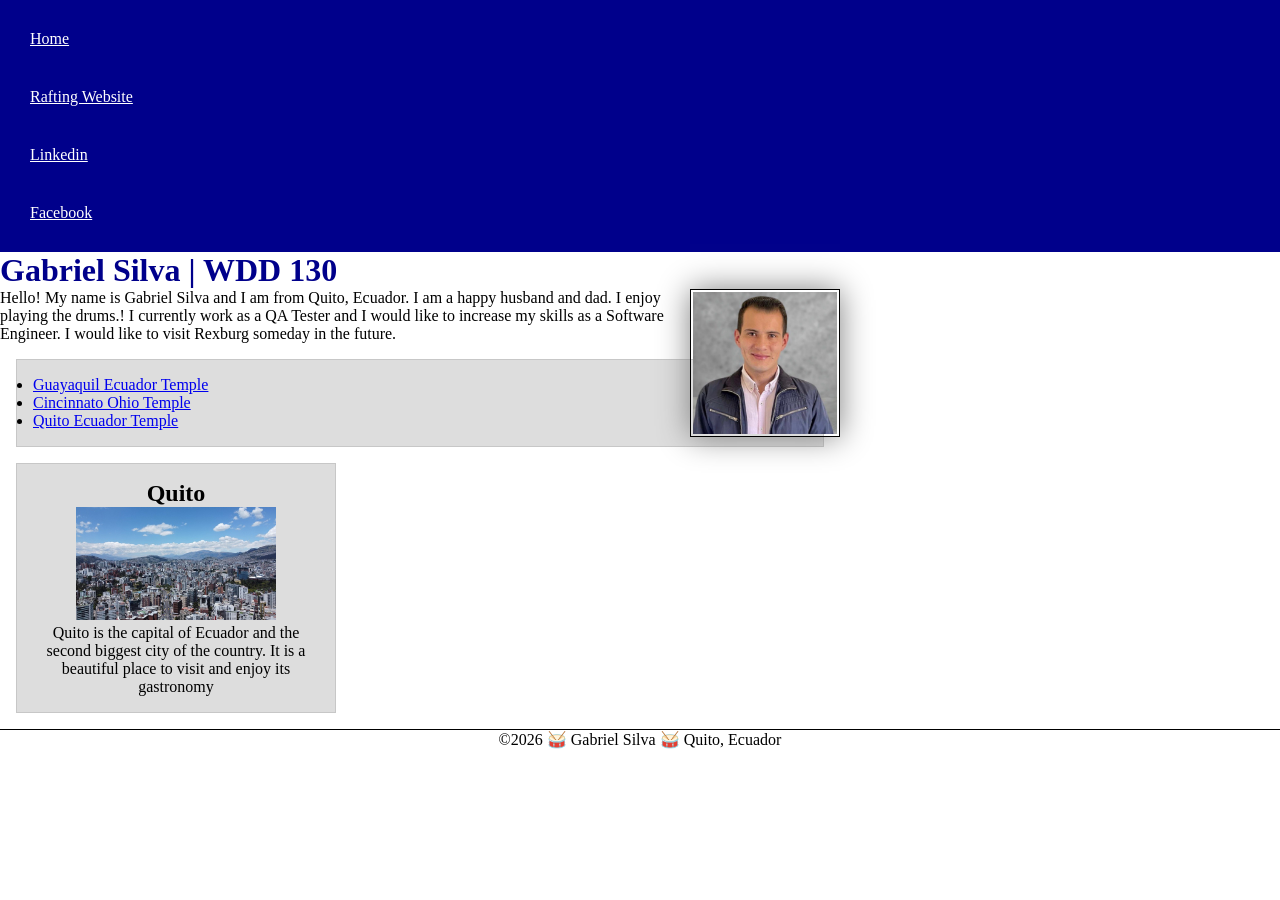
<file: index.html>
<!DOCTYPE html>
<html lang="en">


<head>
    <!-- Sets character encoding to UTF-8 to support special characters and symbols -->
    <meta charset="UTF-8">
    <!-- Ensures the page scales correctly on all screen sizes and mobile devices -->
    <meta name="viewport" content="width=device-width, initial-scale=1.0">
    <title>Gabriel Silva | WDD 130</title>

    <meta name="description" content="Welcome to my homepage. 
    I am Gabriel Silva, a student at BYU-Idaho sharing my background 
    and favorite places to visit.">
    <meta name="author" content="Gabriel Silva">
    <link rel="stylesheet" href="styles/styles.css">

</head>

<body>
    <header>
        <nav>
            <a href="#">Home</a>
            <a href="wwr/">Rafting Website</a>
            <a href="https://www.linkedin.com/in/gabriel-silva-046758243/">Linkedin</a>
            <a href="https://facebook.com">Facebook</a>

        </nav>
    </header>
    <main>
        <!-- This is the header tittle  -->
        <h1>Gabriel Silva | WDD 130</h1>
        <!-- Profile image displayed in the main section of the page -->
        <img src="images/profile.jpeg" alt="my name is Gabriel Silva" width="200">
        <p>Hello! My name is Gabriel Silva and I am from Quito, Ecuador. I am a happy husband and
            dad. I enjoy playing the drums.!
            I currently work as a QA Tester and I would like to increase my skills as a Software
            Engineer. I would like to visit Rexburg someday in the future.
        </p>
        <ul class="box">
            <li><a href="https://www.churchofjesuschrist.org/temples/details/guayaquil-ecuador-temple?lang=eng"
                  target="_blank">Guayaquil Ecuador Temple</a></li>

            <li><a href="
                  https://www.churchofjesuschrist.org/temples/details/cincinnati-ohio-temple?lang=eng"
                  target="_blank">Cincinnato Ohio Temple</a></li>

            <li><a href="https://www.churchofjesuschrist.org/temples/details/quito-ecuador-temple?lang=eng"
                  target="_blank">Quito Ecuador Temple</a></li>

        </ul>
    </main>

    <aside class="box">

        <h2>Quito</h2>
        <img src="images/quito_city.jpg" alt="Quito landscape">
        <p>Quito is the capital of Ecuador and the second biggest city of the country. It is a
            beautiful place to visit and enjoy its gastronomy </p>
    </aside>
    <footer>
        <p>©2026 🥁 Gabriel Silva 🥁 Quito, Ecuador</p>
    </footer>

</body>

</html>
</file>
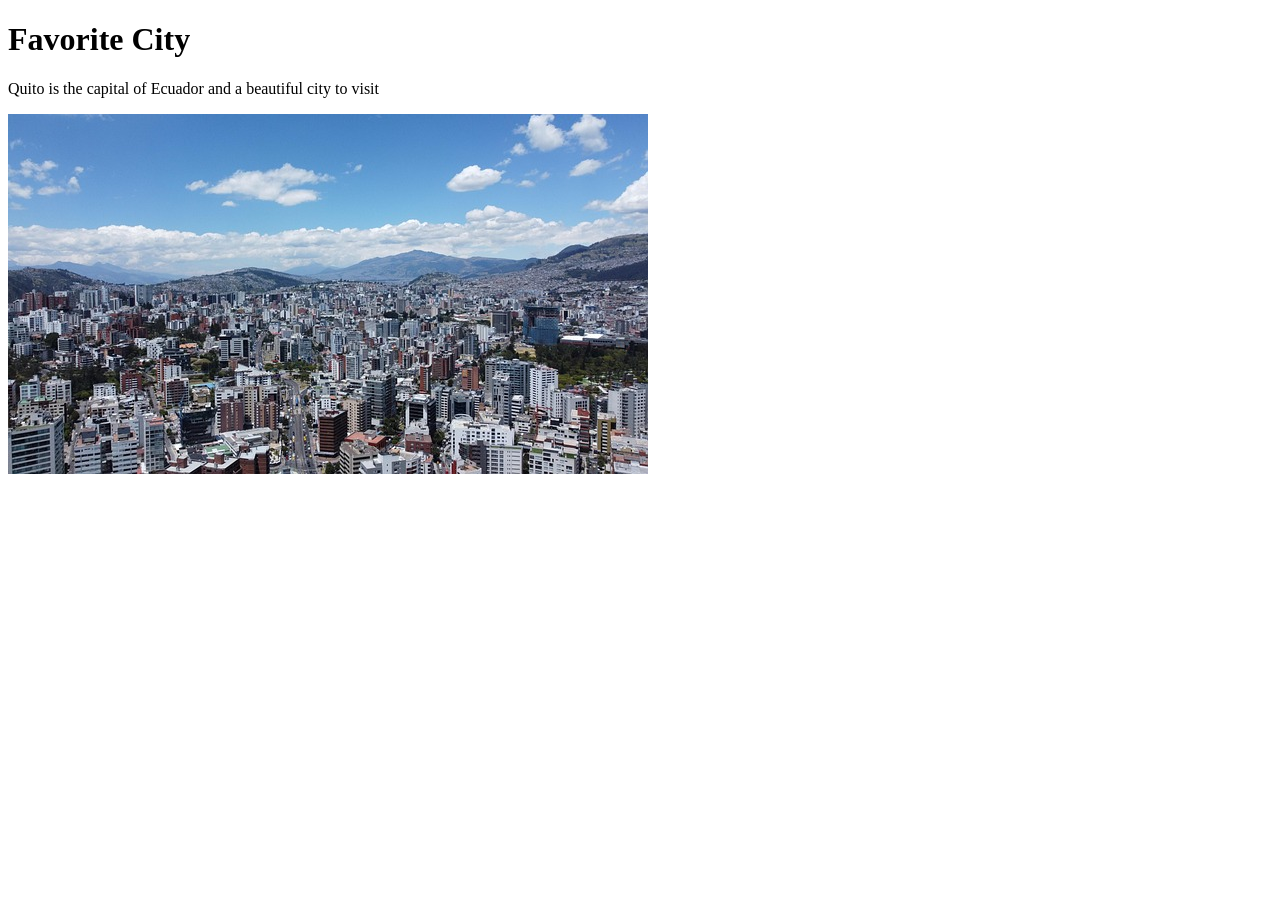
<file: week01/favorite-city.html>
<!DOCTYPE html>
<html lang="en">

<head>
    <meta charset="UTF-8">
    <meta name="viewport" content="width=device-width, initial-scale=1.0">
    <title>Document</title>
</head>

<body>
    <h1>Favorite City</h1>
    <p>Quito is the capital of Ecuador and a beautiful city to visit
    <p>
        <img src="images/QuitoCity.jpg" alt="Quito City Image">
</body>

</html>
</file>
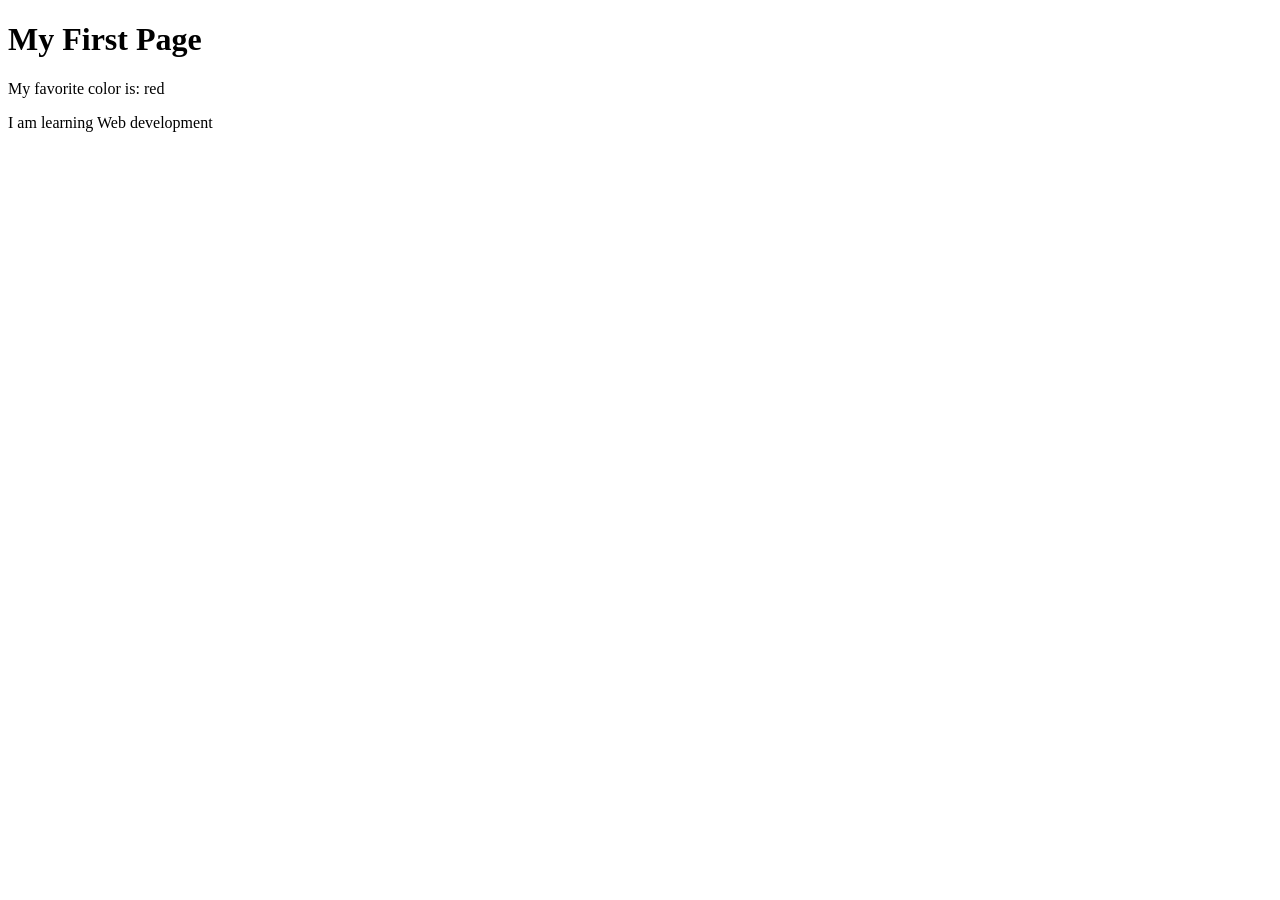
<file: week01/first-page.html>
<!DOCTYPE html>
<html lang="en">

<head>
    <meta charset="UTF-8">
    <meta name="viewport" content="width=device-width, initial-scale=1.0">
    <title>My First Page</title>
</head>

<body>
    <h1>My First Page</h1>
    <p>My favorite color is: red </p>
    <p> I am learning Web development </p>
</body>

</html>
</file>
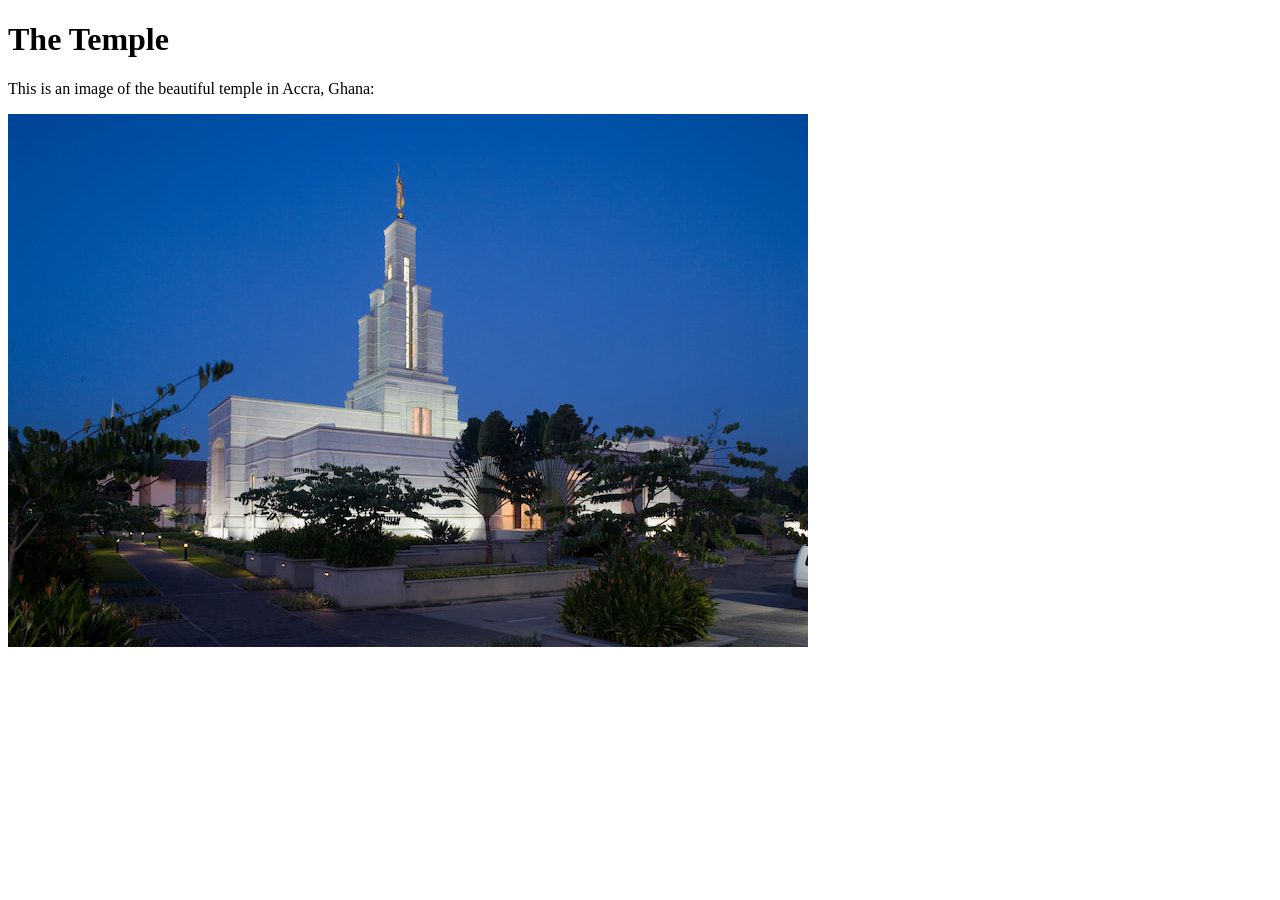
<file: week01/images-solution.html>
<!DOCTYPE html>
<html lang="en">
<head>
    <meta charset="UTF-8">
    <meta name="viewport" content="width=device-width, initial-scale=1.0">
    <title>Temple Image</title>
</head>
<body>
    <h1>The Temple</h1>
    <p>This is an image of the beautiful temple in Accra, Ghana:</p>
    <img src="images/temple-small.jpg" alt="The Accra Ghana Temple">
    
</body>
</html>
</file>
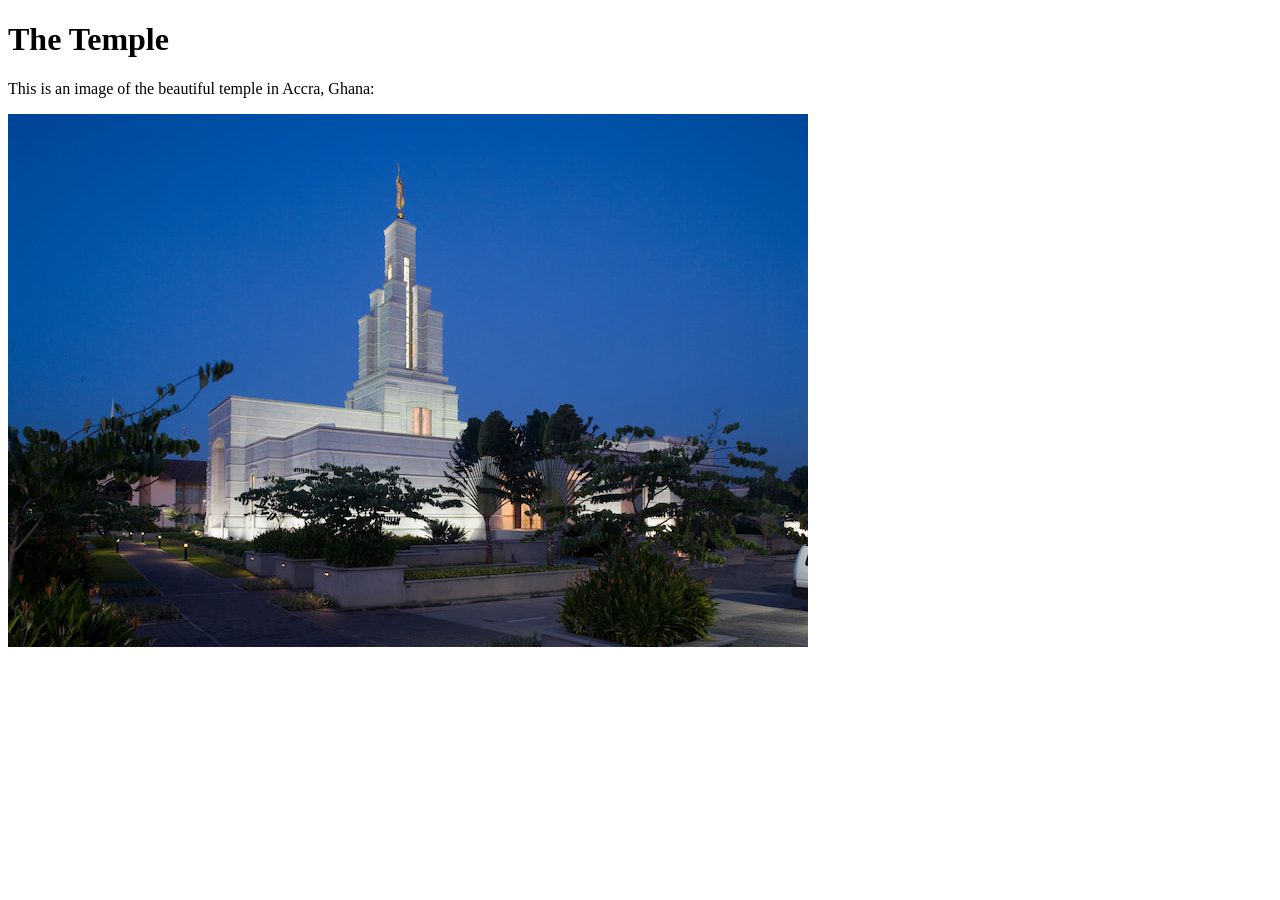
<file: week01/images.html>
<!DOCTYPE html>
<html lang="en">

<head>
    <meta charset="UTF-8">
    <meta name="viewport" content="width=device-width, initial-scale=1.0">
    <title>Temple Image</title>
</head>

<body>
    <h1>The Temple</h1>
    <p>This is an image of the beautiful temple in Accra, Ghana:</p>
    <img src="images/temple-small.jpg" alt="The Accra Ghana Temple">

</body>

</html>
</file>
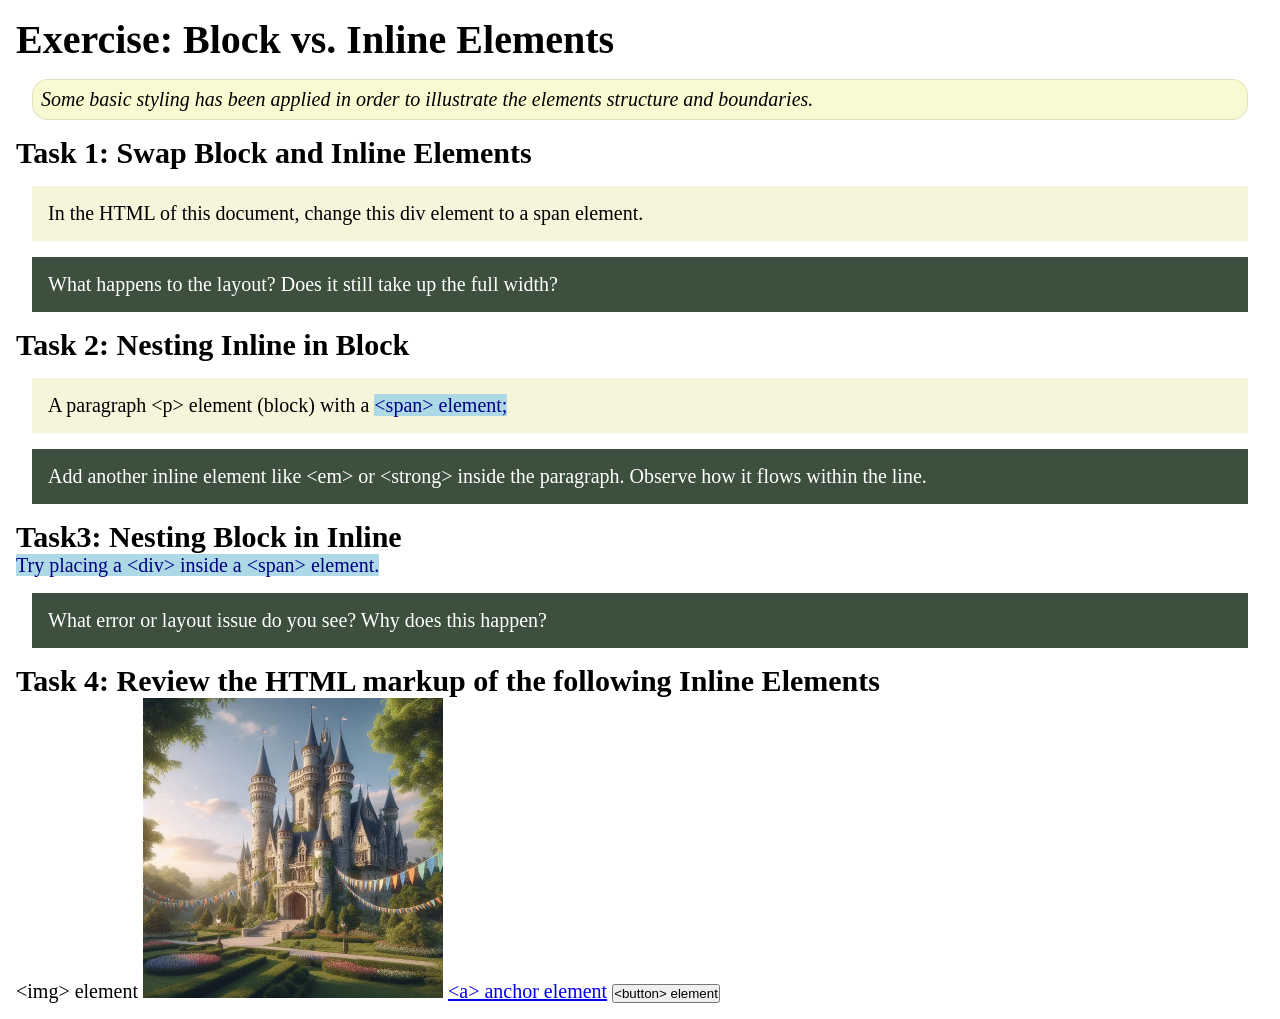
<file: week02/block-vs-inline.html>
<!DOCTYPE html>
<html lang="en">

<head>
    <meta charset="UTF-8">
    <meta name="viewport" content="width=device-width, initial-scale=1.0">
    <title>Exercise: Block vs. Inline Elements</title>
    <link rel="stylesheet" href="styles/block-vs-inline.css">
</head>

<body>
    <main>
        <h1>Exercise: Block vs. Inline Elements</h1>
        <p class="note">Some basic styling has been applied in order to illustrate the elements structure and
            boundaries.</p>

        <h2>Task 1: Swap Block and Inline Elements</h2>
        <div>In the HTML of this document, change this div element to a span element.</div>

        <p class="question">What happens to the layout? Does it still take up the full width?</p>

        <h2>Task 2: Nesting Inline in Block</h2>
        <p>A paragraph &lt;p&gt; element (block) with a <span>&lt;span&gt; element;</span></p>
        <p class="question">Add another inline element like &lt;em&gt; or &lt;strong&gt; inside the paragraph. Observe
            how it flows within the line.</p>

        <h2>Task3: Nesting Block in Inline</h2>
        <span>Try placing a &lt;div&gt; inside a &lt;span&gt; element.</span>
            <p class="question">What error or layout issue do you see? Why does this happen?</p>


            <h2>Task 4: Review the HTML markup of the following Inline Elements</h2>
        &lt;img&gt; element
        <img src="images/castle.webp" alt="placeholder image (images are inline)" width="300" height="300">
        <a href="https://churchofjesuschrist.org">&lt;a&gt; anchor element</a>
        <button type="button">&lt;button&gt; element</button>
    </main>
</body>

</html>
</file>
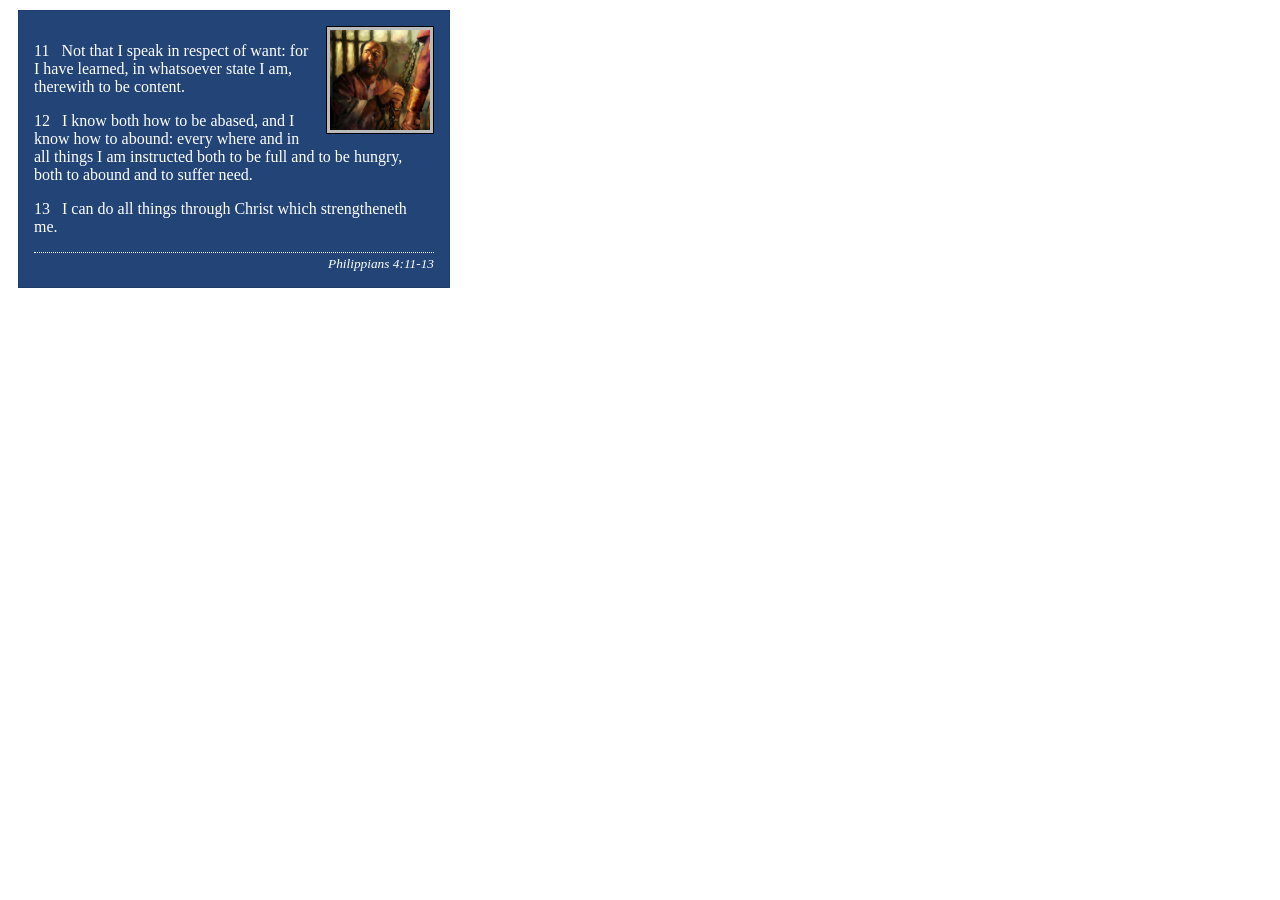
<file: week02/box-model-solution.html>
<!DOCTYPE html>
<html lang="en">
<head>
    <meta charset="UTF-8">
    <meta name="viewport" content="width=device-width, initial-scale=1.0">
    <title>Box Model Activity</title>
    <link rel="stylesheet" href="styles/box-model-solution.css">
</head>
<body>
    <main>
        <div class="callout">
            <img src="images/apostle-paul-imprisoned.webp" alt="Paul the Apostle - Imprisoned in Rome" width="200" height="200">
            <blockquote>
                <p>11 &nbsp; Not that I speak in respect of want: for I have learned, in whatsoever state I am, therewith to be content.</p>
                <p>12 &nbsp; I know both how to be abased, and I know how to abound: every where and in all things I am instructed both to be full and to be hungry, both to abound and to suffer need.</p>
                <p>13 &nbsp; I can do all things through Christ which strengtheneth me.</p>
            </blockquote>
            <cite>Philippians 4:11-13</cite>
        </div>
    </main>
</body>
</html>
</file>
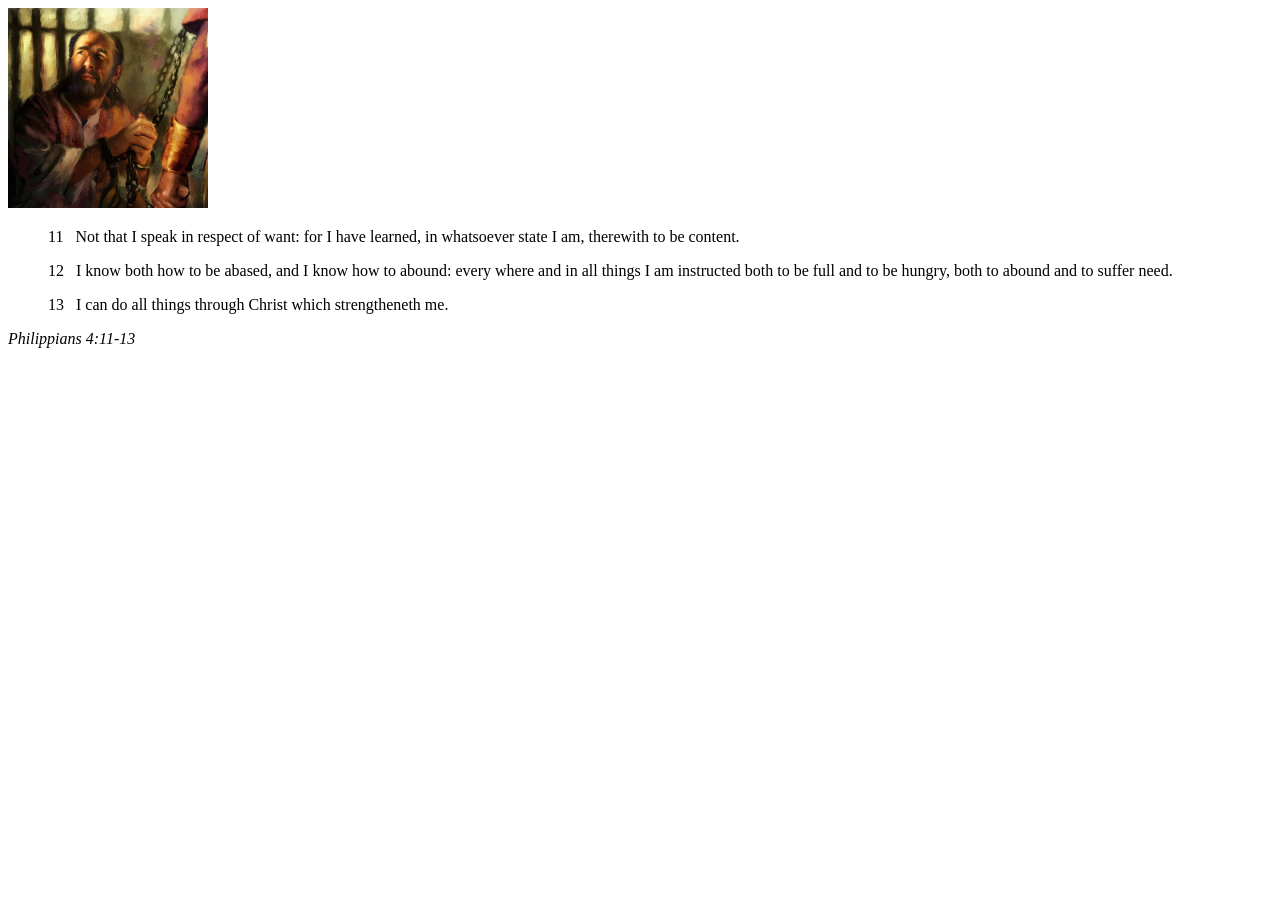
<file: week02/box-model.html>
<!DOCTYPE html>
<html lang="en">
<head>
    <meta charset="UTF-8">
    <meta name="viewport" content="width=device-width, initial-scale=1.0">
    <title>Box Model Activity</title>
</head>
<body>
    <main>
        <div class="callout">
            <img src="images/apostle-paul-imprisoned.webp" alt="Paul the Apostle - Imprisoned in Rome" width="200" height="200">
            <blockquote>
                <p>11 &nbsp; Not that I speak in respect of want: for I have learned, in whatsoever state I am, therewith to be content.</p>
                <p>12 &nbsp; I know both how to be abased, and I know how to abound: every where and in all things I am instructed both to be full and to be hungry, both to abound and to suffer need.</p>
                <p>13 &nbsp; I can do all things through Christ which strengtheneth me.</p>
            </blockquote>
            <cite>Philippians 4:11-13</cite>
        </div>
    </main>
</body>
</html>
</file>
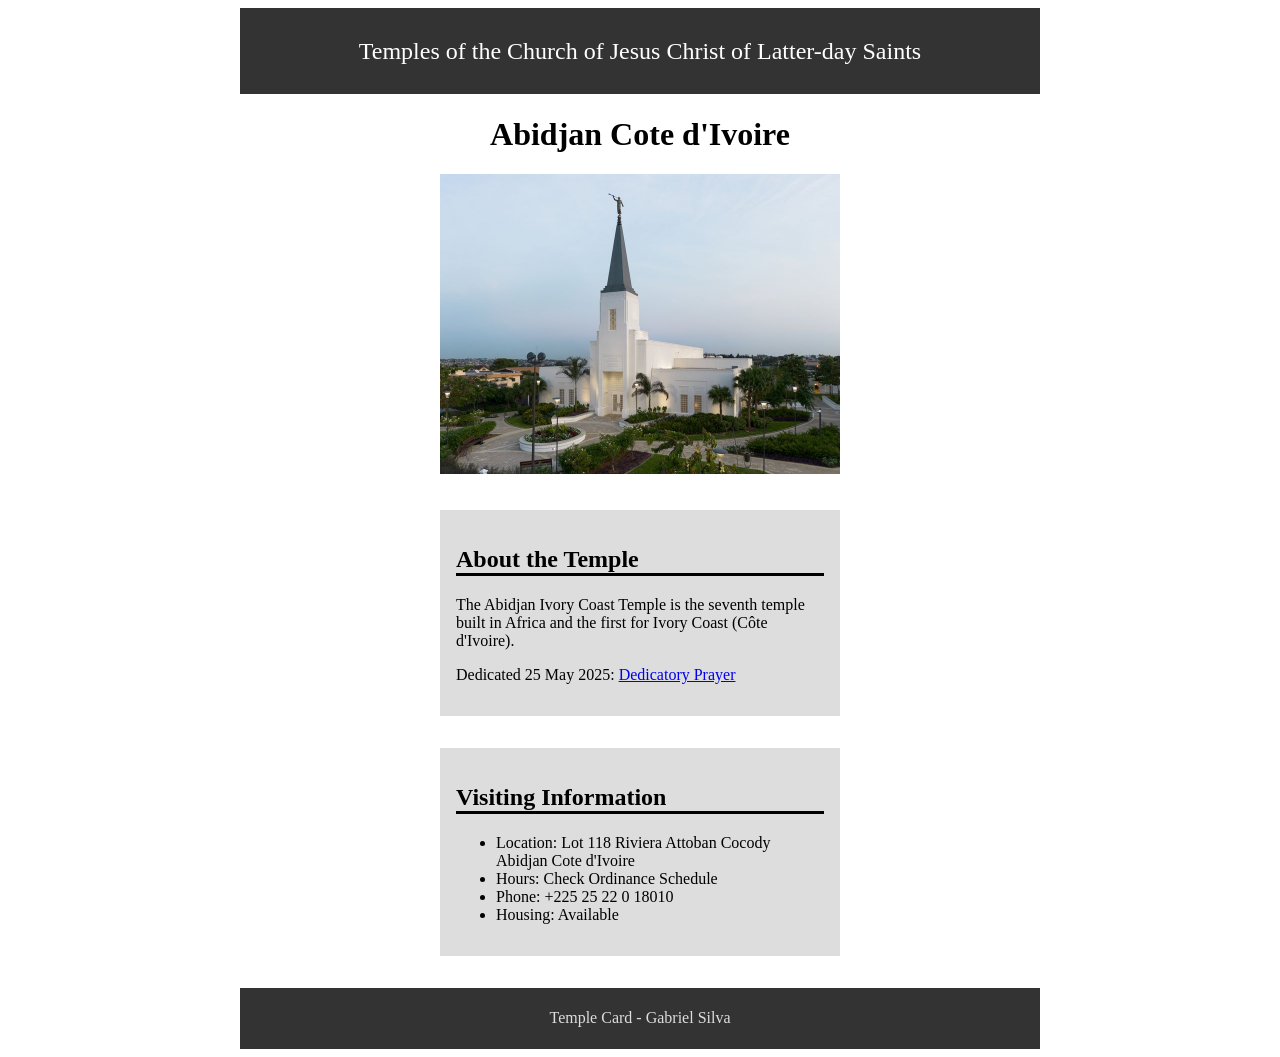
<file: week02/temple.html>
<!DOCTYPE html>
<html lang="en">

<head>
    <meta charset="UTF-8">
    <meta name="viewport" content="width=device-width, initial-scale=1.0">
    <title>Temple Card - Abidjan Cote d'Ivoire</title>
    <link rel="stylesheet" href="styles/temple.css" </head>

<body>
    <header>
        <p>Temples of the Church of Jesus Christ of Latter-day Saints</p>
    </header>
    <main>
        <h1>Abidjan Cote d'Ivoire</h1>
        <picture>
            <img src="images/abidjan-ivory-coast.jpeg" alt="Abidjan Cote d'Ivoire Temple">
        </picture>
        <section>
            <h2>About the Temple</h2>
            <p>The Abidjan Ivory Coast Temple is the seventh temple built in Africa and the first
                for Ivory Coast (Côte
                d'Ivoire).</p>
            <p>Dedicated 25 May 2025: <a
                  href="https://www.churchofjesuschrist.org/temples/dedicatory-prayer/abidjan-ivory-coast-temple/2025-05-25?lang=eng"
                  target="_blank" rel="noopener noreferrer">Dedicatory Prayer</a></p>
        </section>
        <section>
            <h2>Visiting Information</h2>
            <ul>
                <li>Location: Lot 118 Riviera Attoban Cocody Abidjan Cote d'Ivoire</li>
                <li>Hours: Check Ordinance Schedule</li>
                <li>Phone: +225 25 22 0 18010</li>
                <li>Housing: Available</li>
            </ul>
        </section>
    </main>
    <footer>
        <p>Temple Card - Gabriel Silva</p>
    </footer>
</body>

</html>
</file>
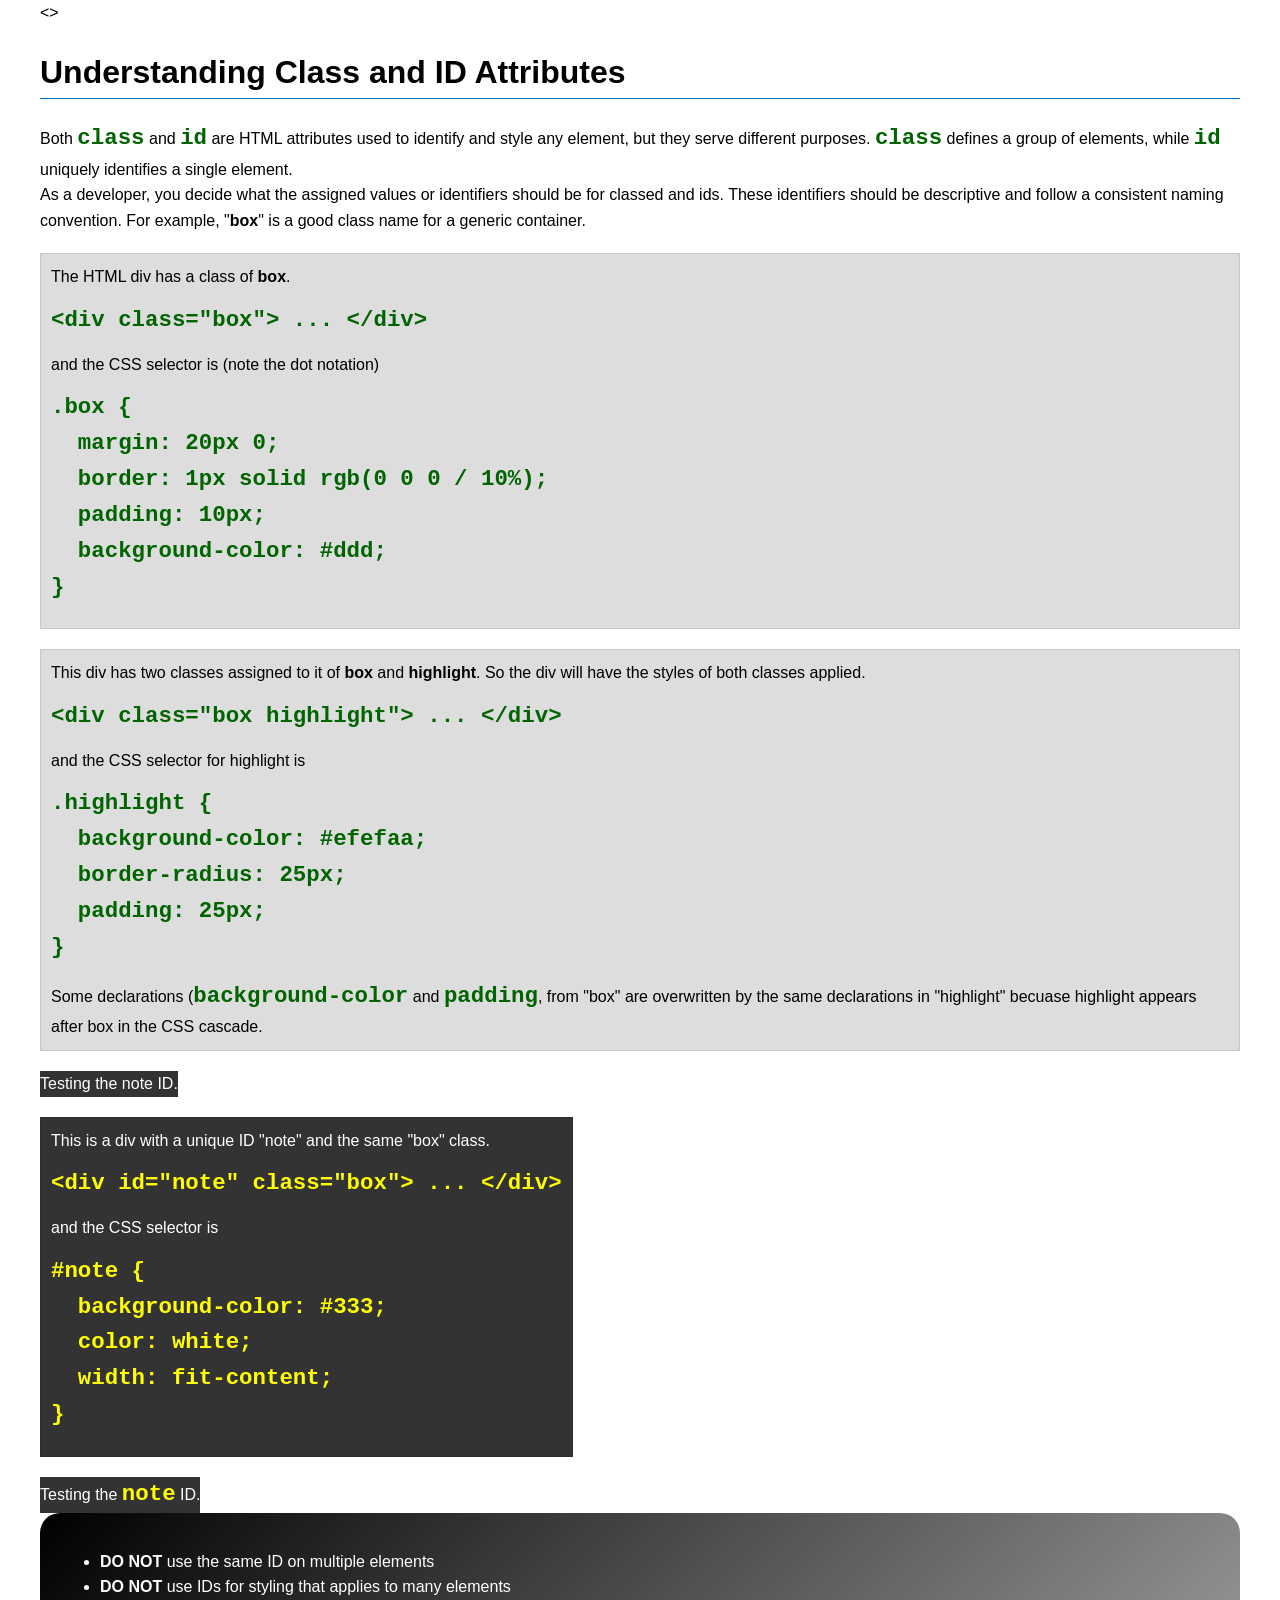
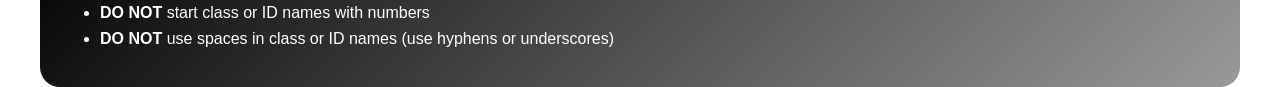
<file: week03/class-and-id.html>
<!DOCTYPE html>
<html lang="en">

<head>
    <meta charset="UTF-8">
    <meta name="viewport" content="width=device-width, initial-scale=1.0">
    <title>Class vs ID Attributes</title>
    <link rel="stylesheet" href="styles/class-and-id.css">
</head>

<>
    <h1>Understanding Class and ID Attributes</h1>
    <p>Both <code>class</code> and <code>id</code> are HTML attributes used to identify and style
        any element, but they
        serve different purposes. <code>class</code> defines a group of elements, while
        <code>id</code> uniquely
        identifies a single element.
    </p>
    <p>As a developer, you decide what the assigned values or identifiers should be for classed and
        ids. These
        identifiers should be
        descriptive and follow a consistent naming convention. For example, "<strong>box</strong>"
        is a good class name
        for a generic container.</p>
    <div class="box">
        <p>The HTML div has a class of <strong>box</strong>.</p>
        <pre><code class="html">&lt;div class="box"&gt; ... &lt;/div&gt;</code></pre>
        and the CSS selector is (note the dot notation)
        <pre><code class="css">.box {
  margin: 20px 0;
  border: 1px solid rgb(0 0 0 / 10%);
  padding: 10px;
  background-color: #ddd; 
}</code></pre>
    </div>

    <div class="box">
        <p>This div has two classes assigned to it of <strong>box</strong> and
            <strong>highlight</strong>. So the div
            will have the styles of both classes applied.
        </p>
        <pre><code class="html">&lt;div class="box highlight"&gt; ... &lt;/div&gt;</code></pre>
        and the CSS selector for highlight is
        <pre><code class="css">.highlight {
  background-color: #efefaa;
  border-radius: 25px;
  padding: 25px;
}</code></pre>
        <p>Some declarations (<code>background-color</code> and <code>padding</code>, from "box" are
            overwritten by the same declarations in "highlight" becuase highlight appears after box
            in the CSS cascade.</p>
    </div>

    <div id="note" <p>Testing the note ID.</p>
    </div>

    <div id="note" class="box">
        <p>This is a div with a unique ID "note" and the same "box" class.</p>
        <pre><code class="html">&lt;div id="note" class="box"&gt; ... &lt;/div&gt;</code></pre>
        and the CSS selector is
        <pre><code class="css">#note {
  background-color: #333;
  color: white;
  width: fit-content;
}</code></pre>
    </div>

    <div id="note">
        <p>Testing the <code>note</code> ID.</p>
    </div>

    <section id="best-practice">
        <ul>
            <li><strong>DO NOT</strong> use the same ID on multiple elements</li>
            <li><strong>DO NOT</strong> use IDs for styling that applies to many elements</li>
            <li><strong>DO NOT</strong> start class or ID names with numbers</li>
            <li><strong>DO NOT</strong> use spaces in class or ID names (use hyphens or underscores)
            </li>
        </ul>
    </section>


    </body>

</html>
</file>
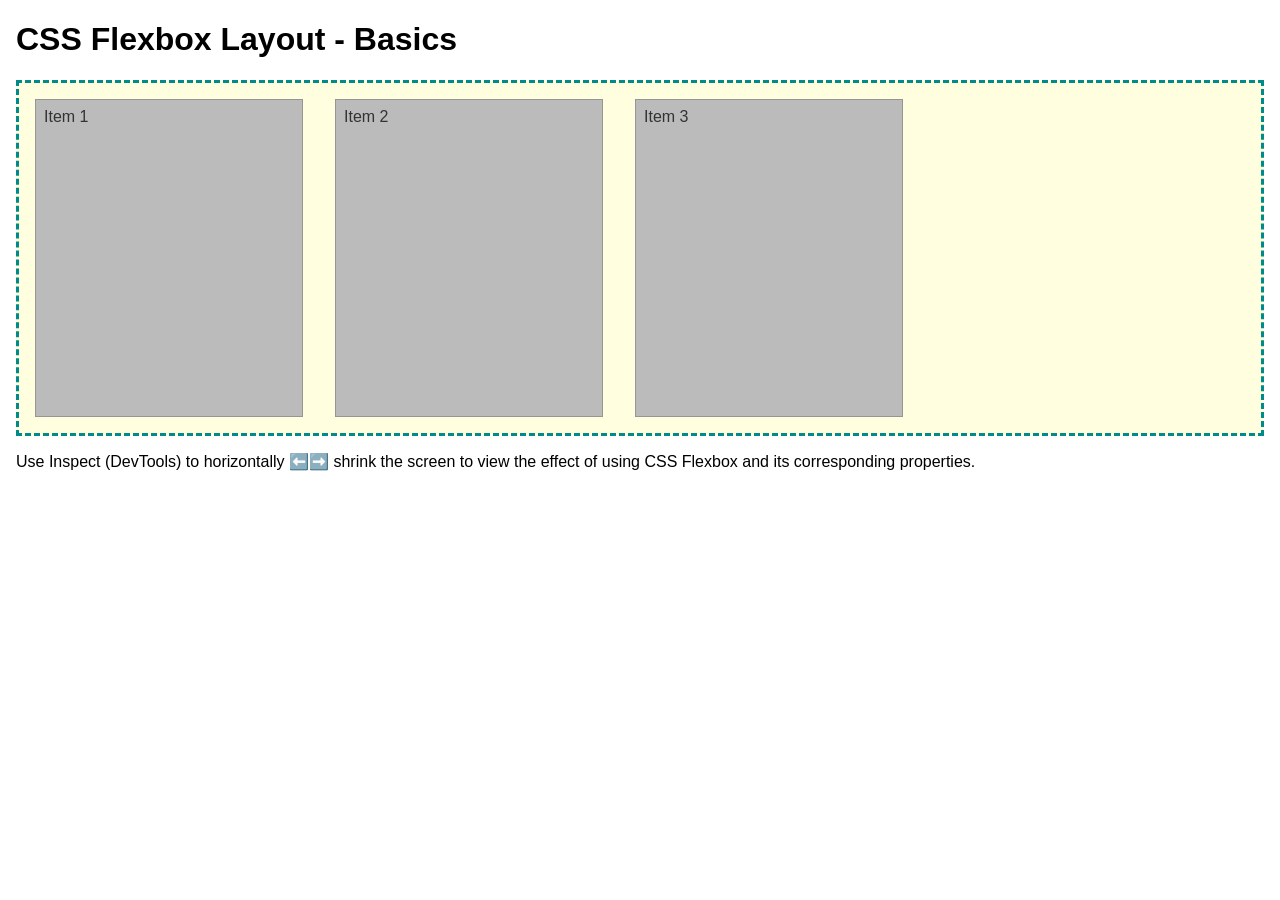
<file: week04/flexbox-layout.html>
<!DOCTYPE html>
<html lang="en">
<head>
    <meta charset="UTF-8">
    <meta name="viewport" content="width=device-width, initial-scale=1.0">
    <title>CSS Flexbox Layout - Basics</title>
    <link rel="stylesheet" href="styles/flexbox.css">
</head>
<body>
    <main>
        <h1>CSS Flexbox Layout - Basics</h1>
        <div class="flex-container">
            <div class="flex-item item1">Item 1</div>
            <div class="flex-item item2">Item 2</div>
            <div class="flex-item item3">Item 3</div>
        </div>
        <p>Use Inspect (DevTools) to horizontally ⬅️➡️ shrink the screen to view the effect of using CSS Flexbox and its corresponding properties.</p>
    </main>
</body>
</html>
</file>
<file: styles/styles.css>
* {
    margin: 0;
    padding: 0;
    box-sizing: border-box;
}

nav {
    background-color: darkblue;
    padding: 10px;
}

/* Styles navigation links to display as white block elements with spacing */
nav a {
    color: white;
    display: block;
    padding: 20px;
}

h1 {
    color: darkblue;
}

/* Styles main images with fixed width, border, and shadow effect */
main img {
    width: 150px;
    height: auto;
    border: 1px solid black;
    padding: 2px;
    box-shadow: 0 0 30px gray;
}

/* Limits the main content width to 840px for better readability */
main {
    max-width: 840px;
}

aside {
    width: 20rem;
    margin: 1rem;
    border: 1px solid rgb(0 0 0 / 0.2);
    padding: 1rem;
    background-color: #eee;
    color: #333;
    text-align: center;

}

aside img {
    width: 200px;
    height: auto;
    position: relative;
}

main img {
    width: 150px;
    height: auto;
    float: right;
}

p {
    padding: 0;
}

footer {
    margin-top: 15px;
    border-top: 1px solid #000;
    text-align: center;
}

/* Class Selectors */
.box {
    margin: 1rem;
    border: 1px solid rgb(0 0 0 / 10%);
    padding: 1rem;
    background-color: #ddd;
    color: #000;
}
</file>
<file: week02/styles/block-vs-inline.css>
* {
    margin: 0;
    padding: 0;
}

body {
    font-size: 20px;
    margin: 1rem;
}

p,
div {
    background-color: beige;
    margin: 1rem;
    padding: 1rem;
}

span {
    color: navy;
    background-color: lightblue;
}

code {
    margin: 0;
    padding: 0;
    color: green;
    font-size: 1.2rem;
}

.note {
    font-style: italic;
    background-color: lightgoldenrodyellow;
    border-radius: 1rem;
    border: 1px solid rgb(0 0 0 / 10%);
    margin: 1rem;
    padding: .5rem;
}

.question {
    background-color: #3d503d;
    color: #fff;
}
</file>
<file: week02/styles/box-model-solution.css>
.callout {
    max-width: 400px;
    margin: 10px;
    border: 1px solid rgba(0, 0, 0, .1);
    padding: 15px;
    background-color: #247;
    color: #fff;
}

.callout img {
    float: right;
    margin: 0 0 10px 15px;
    border: 1px solid #000;
    padding: 3px;
    background-color: #bbb;
    width: 100px;
    height: auto;

}

blockquote {
    margin: 0;
}

cite {
    display: block;
    border-top: 1px dotted #fff;
    padding-top: 3px;
    text-align: right;
    font-size: smaller;
}
</file>
<file: week02/styles/temple.css>
* {
    box-sizing: border-box;
}

img {
    width: 100%;
    height: auto;
}

header,
main,
footer {
    max-width: 800px;
    margin: 0 auto;
}

header {
    background-color: #333333;
    color: white;
    padding: .35rem;
    text-align: center;
    font-size: 1.5rem;
}

main {
    width: 400px;
    margin: 0 auto;
}

h1 {
    text-align: center;
}

section {
    margin: 2em 0;
    background-color: #dddddd;
    padding: 1em;
}

section h2 {
    text-align: left;
    border-bottom: solid #000;
}

footer {
    background-color: #333333;
    padding: .35em;
    text-align: center;
    color: #dddddd;
}
</file>
<file: week03/styles/class-and-id.css>
body {
    font-family: Arial, sans-serif;
    line-height: 1.6;
    margin: 0;
    padding: 0 40px;
}

h1 {
    border-bottom: 1px solid rgb(0 110 182);
    padding-bottom: 0;
}

p {
    margin: 0;
}

code {
    color: darkgreen;
    font-weight: 700;
    font-size: 1.4rem;
}

/* Class examples - can be reused */

.box {
    margin: 20px 0;
    border: 1px solid rgb(0 0 0 / 10%);
    padding: 10px;
    background-color: #ddd;
    /* this is shorthand for #dddddd */
}

.highlight {
    background-color: #efefaa;
    border-radius: 25px;
    padding: 25px;
}

/* ID examples - should be unique */

#note {
    background-color: #333;
    color: white;
    width: fit-content;
}

#note code {
    color: yellow;
}

#best-practice {
    background: linear-gradient(135deg, #000 0%, #999 100%);
    color: white;
    border-radius: 20px;
    padding: 20px
}
</file>
<file: week04/styles/flexbox.css>
body {
    font-family: Helvetica, Arial, sans-serif;
    margin: 1rem;
}

.flex-container {
    border: 3px dashed darkcyan;
    background-color: lightyellow;
    display: flex;
    flex-wrap: wrap;
}

.flex-item {
    width: 250px;
    margin: 1rem;
    border: 1px solid rgb(0 0 0 / 20%);
    padding: 0.5rem;
    background-color: #bbb;
    color: #333;
}

.item1 {
    min-height: 100px;
}

.item2 {
    min-height: 200px;
}

.item3 {
    min-height: 300px;
}
</file>
